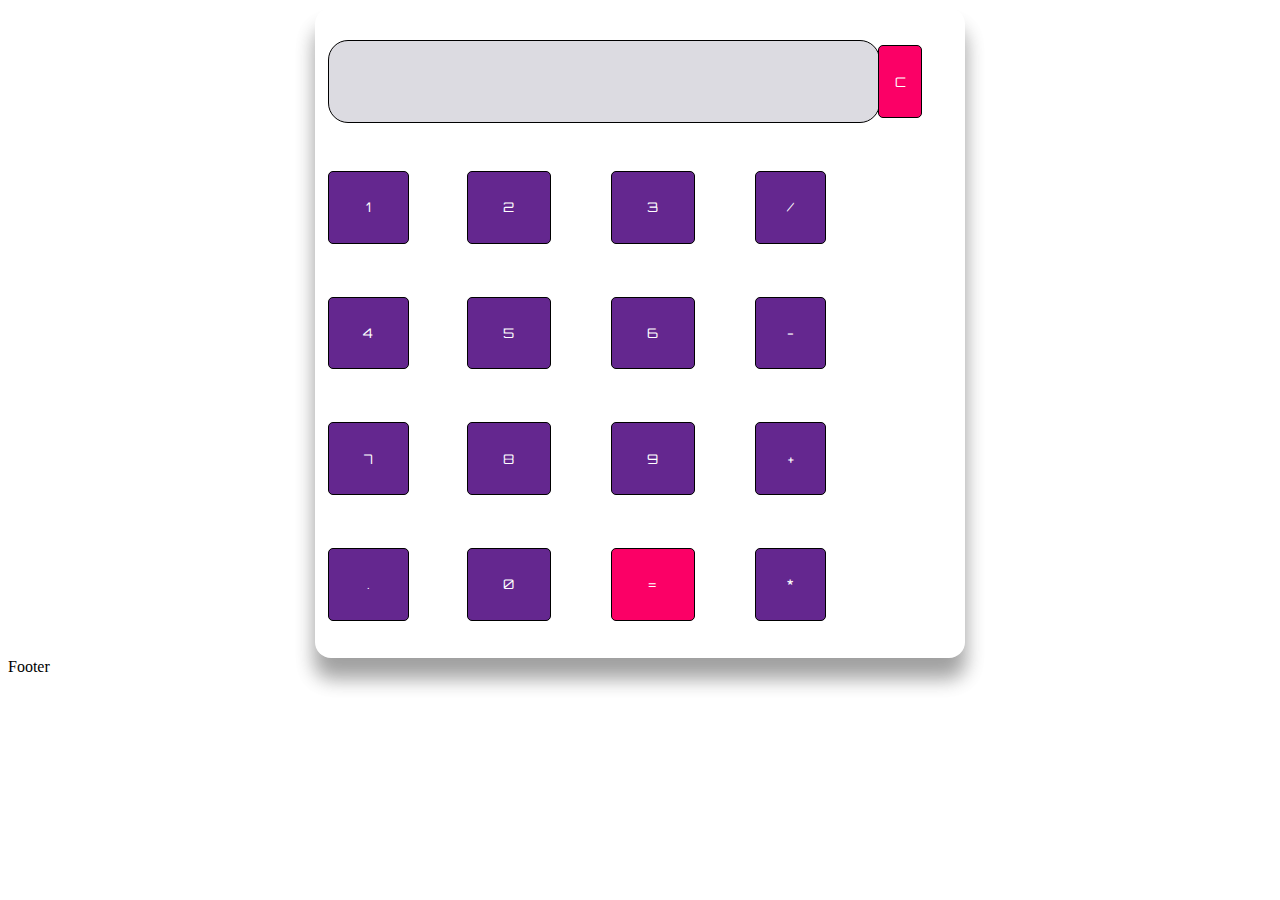
<file: index.html>
<!DOCTYPE html>
<html lang="en" dir="ltr">
 
<head>
  <meta charset="utf-8">
  <title> Calculator using HTML, CSS and JavaScript</title>
  <link rel="stylesheet" href="style.css">
</head>
 
<body>
 
<table class="calculator" >
  <tr>
    <td colspan="5"> <input class="display-box" type="text" id="result" disabled /> </td>
 
    <!-- clearScreen() function clears all the values -->
    <td> <input type="button" value="C" onclick="clearScreen()" id="btn" /> </td>
  </tr>
  <tr>
    <!-- display() function displays the value of clicked button -->
    <td> <input type="button" value="1" onclick="display('1')" /> </td>
    <td> <input type="button" value="2" onclick="display('2')" /> </td>
    <td> <input type="button" value="3" onclick="display('3')" /> </td>
    <td> <input type="button" value="/" onclick="display('/')" /> </td>
  </tr>
  <tr>
    <td> <input type="button" value="4" onclick="display('4')" /> </td>
    <td> <input type="button" value="5" onclick="display('5')" /> </td>
    <td> <input type="button" value="6" onclick="display('6')" /> </td>
    <td> <input type="button" value="-" onclick="display('-')" /> </td>
  </tr>
  <tr>
    <td> <input type="button" value="7" onclick="display('7')" /> </td>
    <td> <input type="button" value="8" onclick="display('8')" /> </td>
    <td> <input type="button" value="9" onclick="display('9')" /> </td>
    <td> <input type="button" value="+" onclick="display('+')" /> </td>
  </tr>
  <tr>
    <td> <input type="button" value="." onclick="display('.')" /> </td>
    <td> <input type="button" value="0" onclick="display('0')" /> </td>
 
    <!-- calculate() function evaluates the mathematical expression -->
    <td> <input type="button" value="=" onclick="calculate()" id="btn" /> </td>
    <td> <input type="button" value="*" onclick="display('*')" /> </td>
  </tr>
</table>
 
<script type="text/javascript" src="script.js"></script>
 
</body>
 
</html>
Footer
</file>
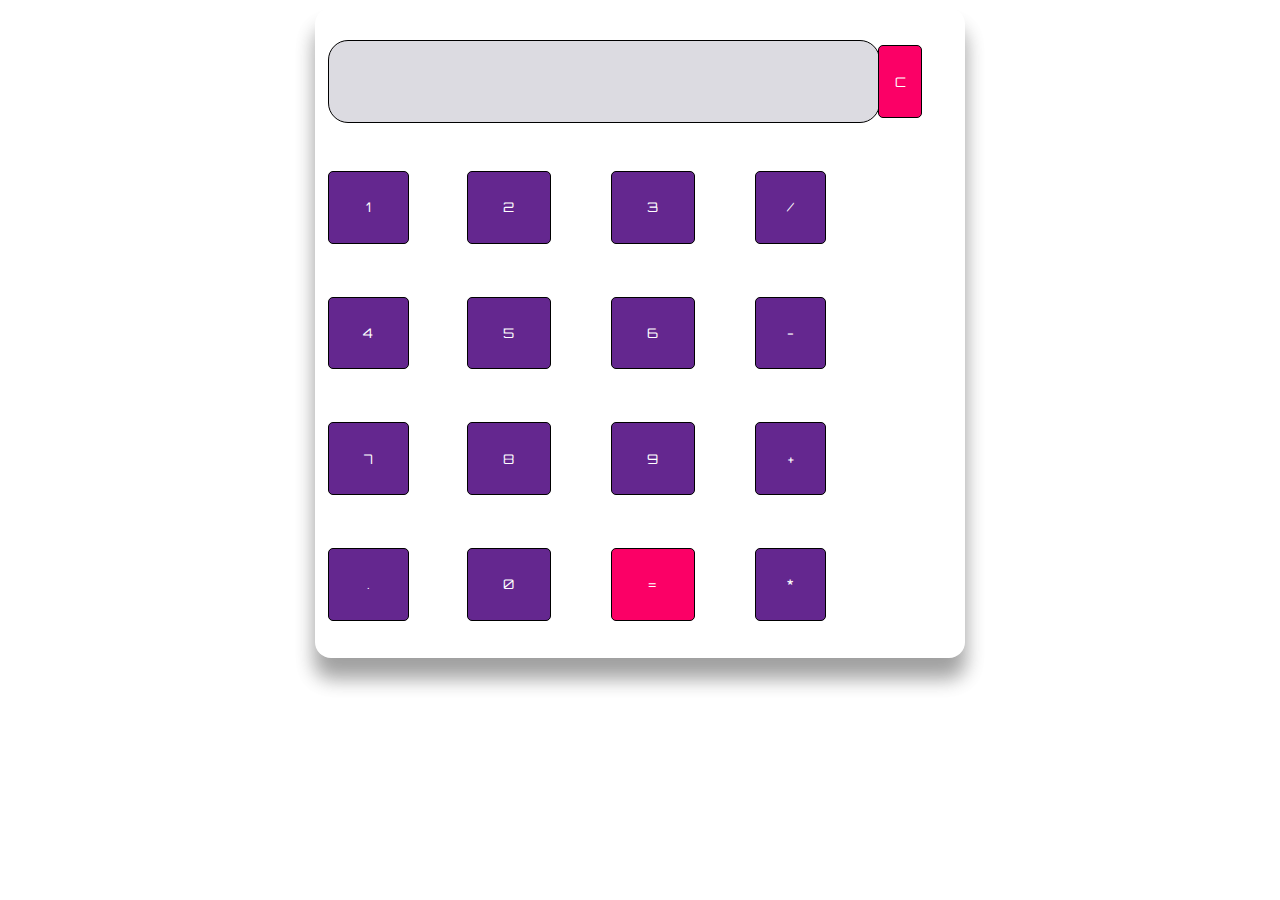
<file: Calculator/index.html>
<!DOCTYPE html>
<html lang="en" dir="ltr">
 
<head>
  <meta charset="utf-8">
  <title> Calculator using HTML, CSS and JavaScript</title>
  <link rel="stylesheet" href="style.css">
</head>
 
<body>
 
<table class="calculator" >
  <tr>
    <td colspan="5"> <input class="display-box" type="text" id="result" disabled /> </td>
 
    <!-- clearScreen() function clears all the values -->
    <td> <input type="button" value="C" onclick="clearScreen()" id="btn" /> </td>
  </tr>
  <tr>
    <!-- display() function displays the value of clicked button -->
    <td> <input type="button" value="1" onclick="display('1')" /> </td>
    <td> <input type="button" value="2" onclick="display('2')" /> </td>
    <td> <input type="button" value="3" onclick="display('3')" /> </td>
    <td> <input type="button" value="/" onclick="display('/')" /> </td>
  </tr>
  <tr>
    <td> <input type="button" value="4" onclick="display('4')" /> </td>
    <td> <input type="button" value="5" onclick="display('5')" /> </td>
    <td> <input type="button" value="6" onclick="display('6')" /> </td>
    <td> <input type="button" value="-" onclick="display('-')" /> </td>
  </tr>
  <tr>
    <td> <input type="button" value="7" onclick="display('7')" /> </td>
    <td> <input type="button" value="8" onclick="display('8')" /> </td>
    <td> <input type="button" value="9" onclick="display('9')" /> </td>
    <td> <input type="button" value="+" onclick="display('+')" /> </td>
  </tr>
  <tr>
    <td> <input type="button" value="." onclick="display('.')" /> </td>
    <td> <input type="button" value="0" onclick="display('0')" /> </td>
 
    <!-- calculate() function evaluates the mathematical expression -->
    <td> <input type="button" value="=" onclick="calculate()" id="btn" /> </td>
    <td> <input type="button" value="*" onclick="display('*')" /> </td>
  </tr>
</table>
 
<script type="text/javascript" src="script.js"></script>
 
</body>
 
</html>
</file>
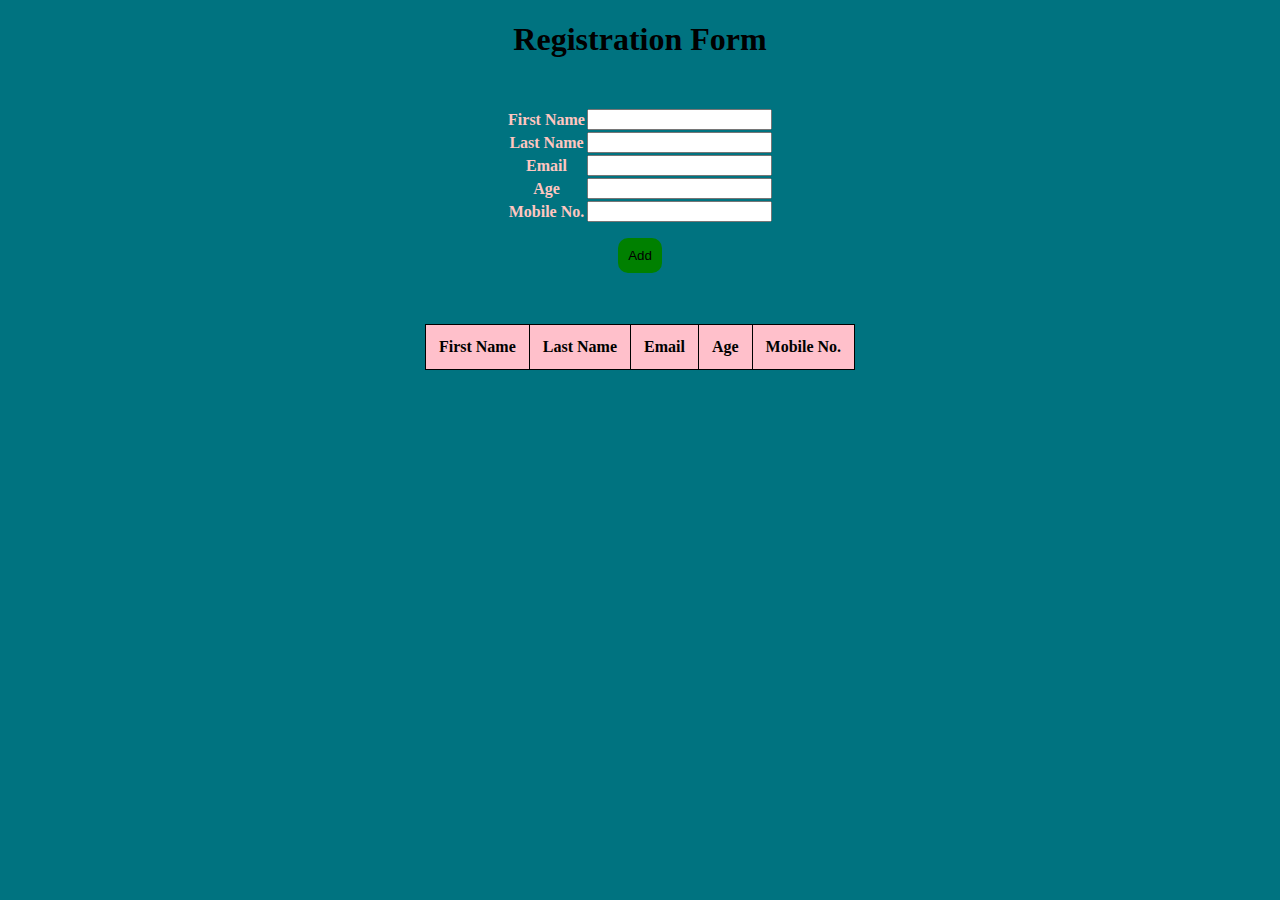
<file: form/index.html>
<!DOCTYPE html>
<html>
<head>
	<title>REGISTRATION FORM</title>
	<link rel="stylesheet" href="style.css">
</head>
<body>

	<center>
		<h1>Registration Form</h1>
		<table  >
			<thead>
				<tr>
					<th>First Name</th>
					<td><input type="text" name="first_name" id="first_name"></td>
				</tr>
			</thead>
			<tbody>
				<tr>
					<th>Last Name</th>
					<td><input type="text" name="last_name" id="last_name"></td>
				</tr>
				<tr>
					<th>Email</th>
					<td><input type="text" name="email" id="email"></td>
				</tr>
				<tr>
					<th>Age</th>
					<td><input type="text" name="age" id="age"></td>
				</tr>
                <tr>
					<th>Mobile No.</th>
					<td><input type="text" name="mobile" id="mobile"></td>
				</tr>
				<tr id="btn_a">
					<td colspan="2"><input type="button" name="button" id="btn" value="Add" onclick="AddRow()"></td>
				</tr>
			</tbody>
		</table>

		<table  id="list">
			<thead>
				<tr>
					<th>First Name</th>
					<th>Last Name</th>
					<th>Email</th>
					<th>Age</th>
                    <th>Mobile No.</th>
				</tr>
			</thead>
		</table>
	</center>
	<script src="script.js"></script>
</body>

</html>
</file>
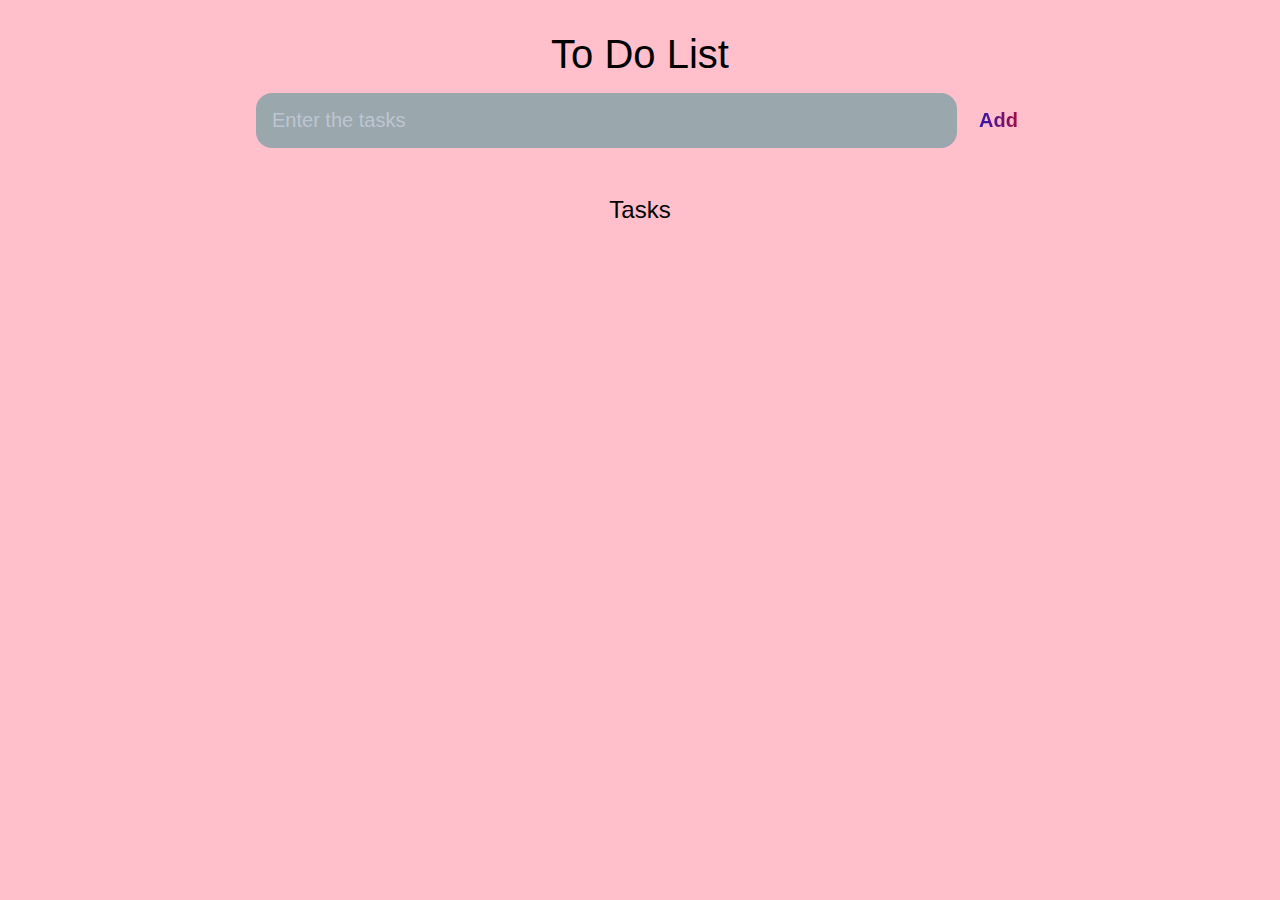
<file: To Do/index.html>
<!DOCTYPE html>
<html lang="en">
<head>
	<meta charset="UTF-8">
	<meta http-equiv="X-UA-Compatible" content="IE=edge">
	<meta name="viewport" content="width=device-width, initial-scale=1.0">
	<title>To Do List</title>

	<link rel="stylesheet" href="style.css" />
</head>
<body>

	<header>
		<h1>To Do List</h1>
		<form id="new-task-form">
			<input 
				type="text" 
				name="new-task-input" 
				id="new-task-input" 
				placeholder="Enter the tasks" />
			<input 
				type="submit"
				id="new-task-submit" 
				value="Add" />
		</form>
	</header>
	<main>
		<section class="task-list">
			<h2>Tasks</h2>

			<div id="tasks">

			</div>
		</section>
	</main>

	<script src="script.js"></script>
</body>
</html>
</file>
<file: style.css>
@import url('https://fonts.googleapis.com/css2?family=Orbitron&display=swap');
.calculator {
    padding: 10px;
    border-radius: 1em;
    height: 650px;
    width: 650px;
    margin: auto;
    background-color:white;
    box-shadow: rgba(0,0,0,0.19) 0px 20px 20px, rgba(0, 0, 0, 0.23) 0px 20px 20px;;
}
.display-box {
    font-family: 'Orbitron', sans-serif;
    background-color: #dcdbe1;
    border: solid black 1px;
    color: black;
    border-radius: 20px;
    width: 100%;
    height: 65%;
}
#btn {
    background-color: #fb0066;
}
input[type=button] {
    font-family: 'Orbitron', sans-serif;
    background-color: #64278f;
    color: white;
    border: solid black 0.5px;
    width: 60%;
    border-radius: 5px;
    height: 60%;
    outline: none;
}
input:active[type=button] {
    background: #e5e5e5;
    -webkit-box-shadow: inset 0px 0px 5px #c1c1c1;
    -moz-box-shadow: inset 0px 0px 5px #c1c1c1;
    box-shadow: inset 0px 0px 5px #c1c1c1;
}
</file>
<file: Calculator/style.css>
@import url('https://fonts.googleapis.com/css2?family=Orbitron&display=swap');
.calculator {
    padding: 10px;
    border-radius: 1em;
    height: 650px;
    width: 650px;
    margin: auto;
    background-color:white;
    box-shadow: rgba(0,0,0,0.19) 0px 20px 20px, rgba(0, 0, 0, 0.23) 0px 20px 20px;;
}
.display-box {
    font-family: 'Orbitron', sans-serif;
    background-color: #dcdbe1;
    border: solid black 1px;
    color: black;
    border-radius: 20px;
    width: 100%;
    height: 65%;
}
#btn {
    background-color: #fb0066;
}
input[type=button] {
    font-family: 'Orbitron', sans-serif;
    background-color: #64278f;
    color: white;
    border: solid black 0.5px;
    width: 60%;
    border-radius: 5px;
    height: 60%;
    outline: none;
}
input:active[type=button] {
    background: #e5e5e5;
    -webkit-box-shadow: inset 0px 0px 5px #c1c1c1;
    -moz-box-shadow: inset 0px 0px 5px #c1c1c1;
    box-shadow: inset 0px 0px 5px #c1c1c1;
}
</file>
<file: form/style.css>
table{
	margin-top: 50px;
	text-align: center;
	border: 10px;
	border-color: solid black;
	border-collapse: collapse;
	color: rgb(255, 198, 192);
}

#list td{
	padding: 13px;
	color: black;
	border: 1px;
	border-style: solid;
	border-color: black;
	background-color: rgb(0, 255, 98);
}

#btn_a td input{
	margin-top: 5%;
	padding: 10px;
	border: none;
	border-radius: 10px;
	cursor: pointer;
	outline: none;
	background: green;
	color: rgb(0, 0, 0);
	text-transform: capitalize;

}
#btn_a td input:hover{
	background: green;
  }


#list th{
	padding: 13px;
	border: 1px;
	border-style: solid;
	border-color: black;
	background: pink;
	color: black;
}

body{
	background: rgb(0, 115, 128);
	color: black;
}
</file>
<file: To Do/style.css>
:root {
	--dark: #6293e1;
	--darker: #596371;
	--darkest: #0e275f;
	--grey: #bec5d2;
	--pink: #c997b0;
	--purple: #860a0e;
	--light: rgb(230, 193, 193);
}

* {
	margin: 0;
	box-sizing: border-box;
	font-family: sans-serif;
	color: blue;
}

body {
	display: flex;
	flex-direction: column;
	min-height: 100vh;
	color: #FFF;
	background-color: pink;
}

header {
	padding: 2rem 1rem;
	max-width: 800px;
	width: 100%;
	margin: 0 auto;
}

header h1{ 
	font-size: 2.5rem;
	font-weight: 300;
	color: black;
	margin-bottom: 1rem;
	text-align: center;
}

#new-task-form {
	display: flex;;
}

input, button {
	appearance: none;
	border: none;
	outline: none;
	background: none;
}

#new-task-input {
	flex: 1 1 0%;
	background-color: rgb(154, 167, 173);
	padding: 1rem;
	border-radius: 1rem;
	margin-right: 1rem;
	font-size: 1.25rem;
}

#new-task-input::placeholder {
	color: var(--grey);
}

#new-task-submit {
	color: var(--pink);
	font-size: 1.25rem;
	font-weight: 700;
	background-image: linear-gradient(to right, rgba(8, 11, 191, 0.92),rgb(179, 12, 51));
	-webkit-background-clip: text;
	-webkit-text-fill-color: transparent;
	cursor: pointer;
	transition: 0.4s;
}

#new-task-submit:hover {
	opacity: 0.8;
}

#new-task-submit:active {
	opacity: 0.6;
}

main {
	flex: 1 1 0%;
	max-width: 800px;
	width: 100%;
	margin: 0 auto;
}

.task-list {
	padding: 1rem;
}

.task-list h2 {
	font-size: 1.5rem;
	font-weight: 300;
	color: black;
	text-align: center;
	margin-bottom: 1rem;
}

#tasks .task {
	display: flex;
	justify-content: space-between;
	background-color:rgb(154, 167, 173) ;
	padding: 1rem;
	border-radius: 1rem;
	margin-bottom: 2rem;
}

.task .content {
	flex: 1 1 0%;
}

.task .content .text {
	font-size: 1.125rem;
	width: 100%;
	display: block;
	transition: 0.4s;
}

.task .content .text:not(:read-only) {
	color: white;
}

.task .actions {
	display: flex;
	margin: 0 -0.5rem;
}

.task .actions button {
	cursor: pointer;
	margin: 0 0.5rem;
	font-size: 1.125rem;
	font-weight: 700;
	text-transform: uppercase;
	transition: 0.4s;
}

.task .actions button:hover {
	opacity: 0.8;
}

.task .actions button:active {
	opacity: 0.6;
}

.task .actions .edit {
	background-image: linear-gradient(to right, rgb(218, 171, 63), rgb(175, 12, 69));
	-webkit-background-clip: text;
	-webkit-text-fill-color: transparent;
}

.task .actions .delete {
	color: rgb(41, 5, 118);
}
</file>
